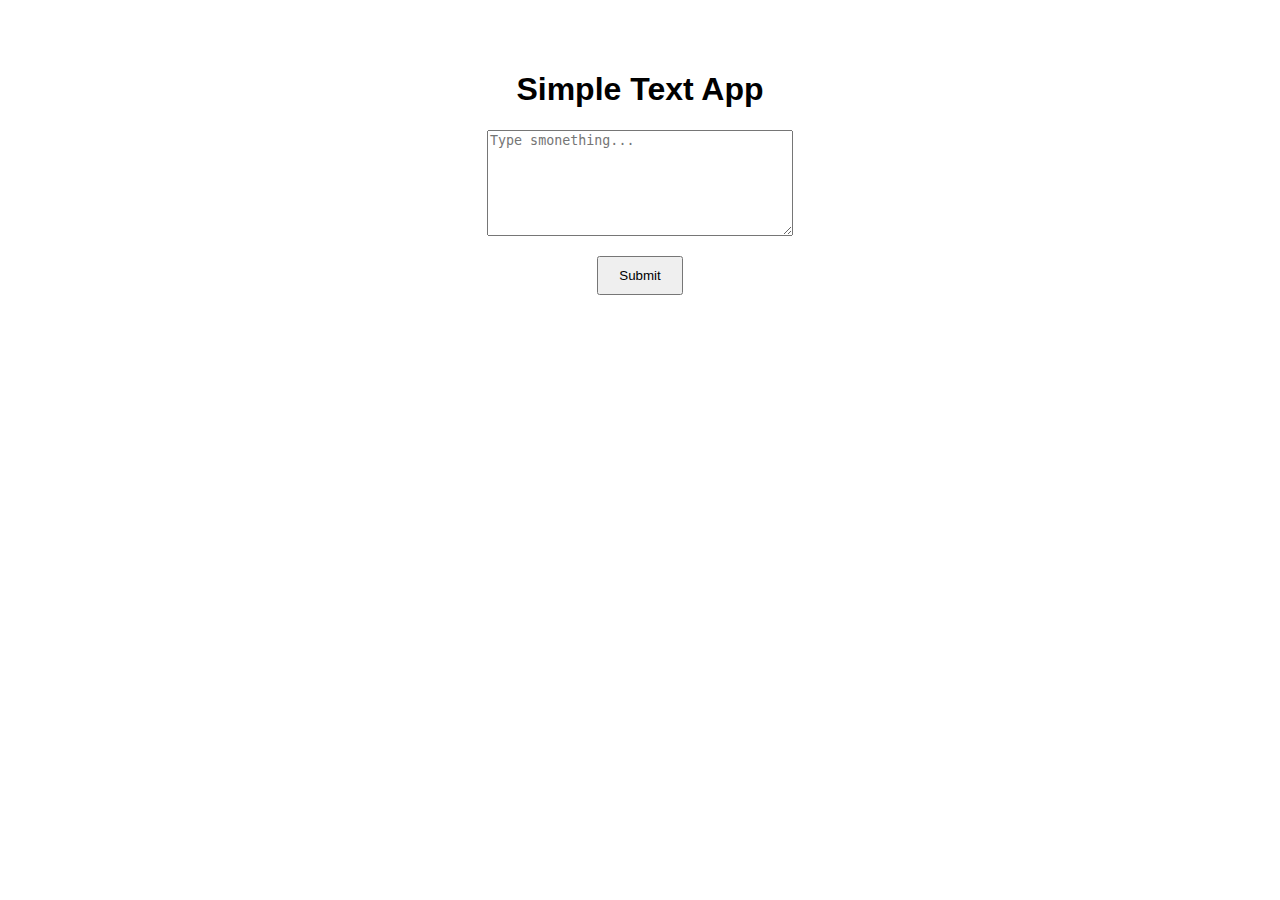
<file: public/index.html>
<!DOCTYPE html>
<html lang="en">
<head>
    <meta charset="UTF-8">
    <meta name="viewport" content="width=device-width, initial-scale=1.0">
    <title>Simple Text App</title>
    <link rel="stylesheet" href="style.css">
    </head>

    <body>
        <h1>Simple Text App</h1>
        <textarea id="textInput" placeholder="Type smonething..."></textarea>
        <button onclick="submitText()">Submit</button>

        <script src="script.js"></script>
    </body>
    </html>
</file>
<file: public/style.css>
body {
    font-family: Arial, Helvetica, sans-serif;
    display: flex;
    flex-direction: column;
    align-items: center;
    margin-top: 50px;

}

textarea {
    width: 300px;
    height: 100px;
    margin-bottom: 20px;
}

button {padding: 10px 20px;}
</file>
